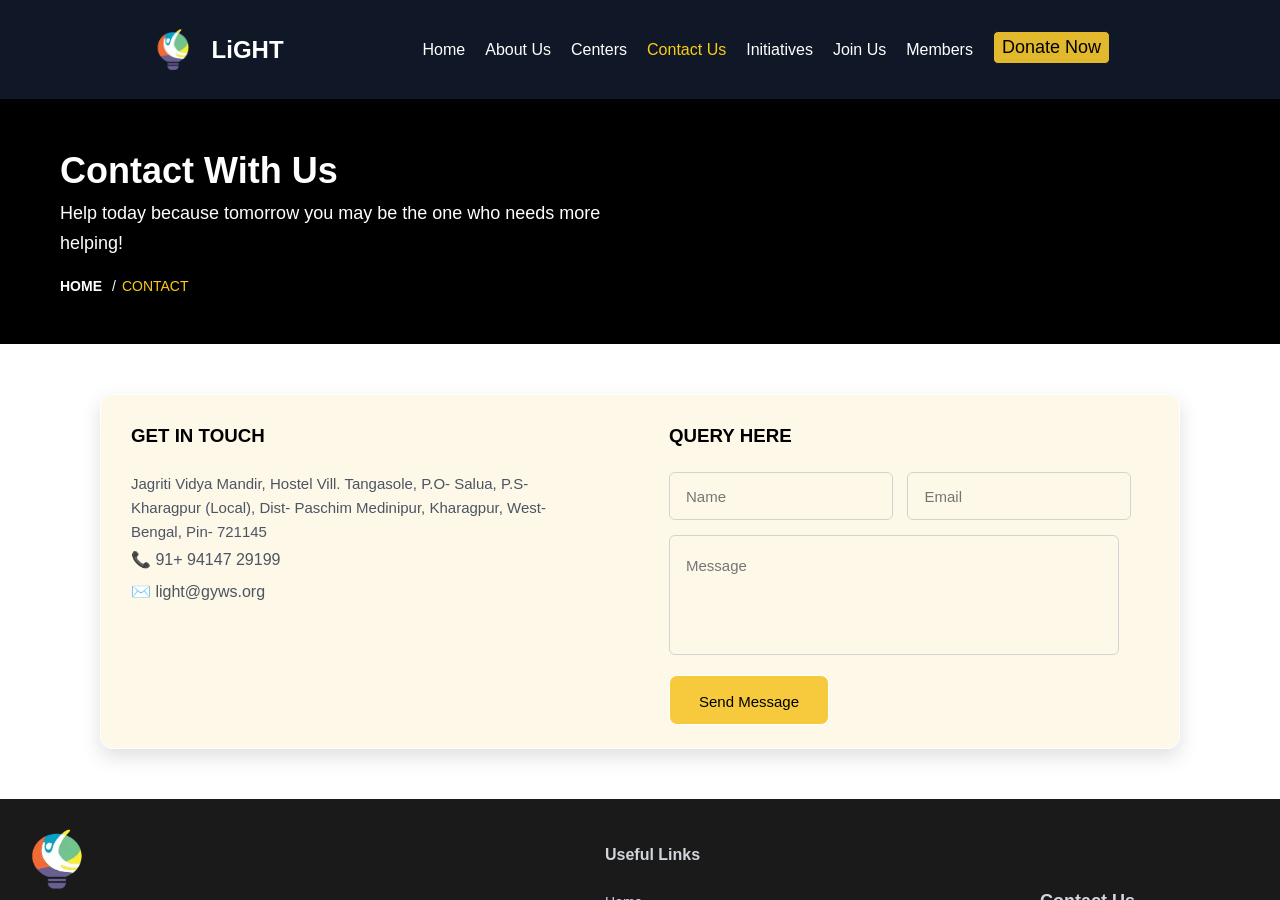
<file: index.html>
<!DOCTYPE html>
<html lang="en">
<head>
    <meta charset="UTF-8">
    <meta name="viewport" content="width=device-width, initial-scale=1.0">
    <title>GYWS</title>
    <link rel="stylesheet" href="Contact Us Page/style.css">
</head>
<body>
    <div class="container">
        <div class="Header">
            <div class="left">
                <img src="Contact Us Page/logo.webp" alt="GYWS logo">
                <h1>LiGHT</h1>
            </div>
            <div class="right">
                <div id="object1">
                    <p>Home</p>
                </div>
                <div id="object2">
                    <p>About Us</p>
                </div>
                <div id="object3">
                    <p>Centers</p>
                </div>
                <div id="object4">
                    <p>Contact Us</p>
                </div>
                <div id="object5">
                    <p>Initiatives</p>
                </div>
                <div id="object6">
                    <p>Join Us</p>
                </div>
                <div id="object7">
                    <a href="Members Page/index.html">Members</a>
                </div>
                <div id="object8">
                    <p>Donate Now</p>
                </div>
            </div>
        </div>
        <div class="Main">
            <div class="Section1">
                <div class="Section1a">
                    <h2>Contact With Us</h2>
                </div>
                <div class="Section1b">
                    <p>Help today because tomorrow you may be the one who needs more
                    helping!</p>
                </div>
                <div class="Section1c">
                    <span id="home">HOME</span>/<span id="contact">CONTACT</span>
                </div>
            </div>
            <div class="Section2">
                <div class="section2left">
                    <div class="section2aleft">
                        <h3>GET IN TOUCH</h3>
                    </div>
                    <div class="section2bleft">
                        <p>Jagriti Vidya Mandir, Hostel Vill. Tangasole, P.O- Salua, P.S-
                        Kharagpur (Local), Dist- Paschim Medinipur, Kharagpur, West-
                        Bengal, Pin- 721145</p>
                    </div>
                    <div class="section2cleft">
                        <p>📞 91+ 94147 29199</p>
                        <p>✉️ light@gyws.org</p>
                    </div>
                </div>
                <div class="section2right">
                    <div class="section2aright">
                        <h3>QUERY HERE</h3>
                    </div>
                    <div class="section2bright">
                        <input type="text" name="name" id="name" placeholder="Name" class="input" autocomplete="name">
                        <input type="text" name="email" id="email" placeholder="Email" class="input" autocomplete="email">
                    </div>
                    <form class="section2cright">
                         <input type="text" name="message" id="message" placeholder="Message" class="input1">
                         <button type="submit">Send Message</button>
                    </form>
                </div>
            </div>
        </div>
     <div class="footer">
        <div class="footerstart">
           <div class="footerleft">
             <img src="Contact Us Page/logo.webp" alt="Logo" height="80px" width="80px">
              <div class="footerleftdetails">
                <p>LiGHT is an initiative of one of India's largest student-run 
                  government registered NGO Gopali Youth Welfare Society, 
                  based in IIT Kharagpur. Gopali Youth Welfare Society aims at
                  the overall socio-economic development of the
                  underprivileged near the IIT Kharagpur campus.</p>  
              </div>
              <div class="icons">
                 <div class="Facebook">
                     <a href="https://www.facebook.com/share/1Bgmum4QXv/" target="_blank" rel="noreferrer" style="color: #ffca28;">
                     <svg stroke="currentColor" fill="currentColor" stroke-width="0" viewBox="0 0 320 512" class="text-base" height="1.2em" width="1em" xmlns="http://www.w3.org/2000/svg">
                     <path d="M279.14 288l14.22-92.66h-88.91v-60.13c0-25.35 12.42-50.06 52.24-50.06h40.42V6.26S260.43 0 225.36 0c-73.22 0-121.08 44.38-121.08 124.72v70.62H22.89V288h81.39v224h100.17V288z"></path></svg></a>
                 </div>
                 <div class="Instagram">
                     <a href="https://www.instagram.com/light_gyws?igsh=MWNsdGV0bzVnZXlkOQ==" target="_blank" rel="noreferrer" class="text-yellow-400 hover:text-white" style="color: #ffca28 !important;">
                     <svg stroke="currentColor" fill="currentColor" stroke-width="0" viewBox="0 0 448 512" class="text-base" height="1.2em" width="1em" xmlns="http://www.w3.org/2000/svg">
                     <path d="M224.1 141c-63.6 0-114.9 51.3-114.9 114.9s51.3 114.9 114.9 114.9S339 319.5 339 255.9 287.7 141 224.1 141zm0 189.6c-41.1 0-74.7-33.5-74.7-74.7s33.5-74.7 74.7-74.7 74.7 33.5 74.7 74.7-33.6 74.7-74.7 74.7zm146.4-194.3c0 14.9-12 26.8-26.8 26.8-14.9 0-26.8-12-26.8-26.8s12-26.8 26.8-26.8 26.8 12 26.8 26.8zm76.1 27.2c-1.7-35.9-9.9-67.7-36.2-93.9-26.2-26.2-58-34.4-93.9-36.2-37-2.1-147.9-2.1-184.9 0-35.8 1.7-67.6 9.9-93.9 36.1s-34.4 58-36.2 93.9c-2.1 37-2.1 147.9 0 184.9 1.7 35.9 9.9 67.7 36.2 93.9s58 34.4 93.9 36.2c37 2.1 147.9 2.1 184.9 0 35.9-1.7 67.7-9.9 93.9-36.2 26.2-26.2 34.4-58 36.2-93.9 2.1-37 2.1-147.8 0-184.8zM398.8 388c-7.8 19.6-22.9 34.7-42.6 42.6-29.5 11.7-99.5 9-132.1 9s-102.7 2.6-132.1-9c-19.6-7.8-34.7-22.9-42.6-42.6-11.7-29.5-9-99.5-9-132.1s-2.6-102.7 9-132.1c7.8-19.6 22.9-34.7 42.6-42.6 29.5-11.7 99.5-9 132.1-9s102.7-2.6 132.1 9c19.6 7.8 34.7 22.9 42.6 42.6 11.7 29.5 9 99.5 9 132.1s2.7 102.7-9 132.1z"></path></svg></a>
                 </div>
                 <div class="Linkedin">                  
                     <a href="https://www.linkedin.com/showcase/light-gyws/" target="_blank" rel="noreferrer" class="text-yellow-400 hover:text-white" style="color: #ffca28 !important;">
                     <svg stroke="currentColor" fill="currentColor" stroke-width="0" viewBox="0 0 448 512" class="text-base" height="1.2em" width="1em" xmlns="http://www.w3.org/2000/svg">
                     <path d="M100.28 448H7.4V148.9h92.88zM53.79 108.1C24.09 108.1 0 83.5 0 53.8a53.79 53.79 0 0 1 107.58 0c0 29.7-24.1 54.3-53.79 54.3zM447.9 448h-92.68V302.4c0-34.7-.7-79.2-48.29-79.2-48.29 0-55.69 37.7-55.69 76.7V448h-92.78V148.9h89.08v40.8h1.3c12.4-23.5 42.69-48.3 87.88-48.3 94 0 111.28 61.9 111.28 142.3V448z"></path></svg></a>
                 </div>
                 <div class="X">                 
                     <a href="https://x.com/gopali_youth" target="_blank" rel="noreferrer" class="text-yellow-400 hover:text-white" style="color: #ffca28 !important;">
                     <svg stroke="currentColor" fill="currentColor" stroke-width="0" viewBox="0 0 512 512" class="text-base" height="1.2em" width="1em" xmlns="http://www.w3.org/2000/svg">
                     <path d="M459.37 151.716c.325 4.548.325 9.097.325 13.645 0 138.72-105.583 298.558-298.558 298.558-59.452 0-114.68-17.219-161.137-47.106 8.447.974 16.568 1.299 25.34 1.299 49.055 0 94.213-16.568 130.274-44.832-46.132-.975-84.792-31.188-98.112-72.772 6.498.974 12.995 1.624 19.818 1.624 9.421 0 18.843-1.3 27.614-3.573-48.081-9.747-84.143-51.98-84.143-102.985v-1.299c13.969 7.797 30.214 12.67 47.431 13.319-28.264-18.843-46.781-51.005-46.781-87.391 0-19.492 5.197-37.36 14.294-52.954 51.655 63.675 129.3 105.258 216.365 109.807-1.624-7.797-2.599-15.918-2.599-24.04 0-57.828 46.782-104.934 104.934-104.934 30.213 0 57.502 12.67 76.67 33.137 23.715-4.548 46.456-13.32 66.599-25.34-7.798 24.366-24.366 44.833-46.132 57.827 21.117-2.273 41.584-8.122 60.426-16.243-14.292 20.791-32.161 39.308-52.628 54.253z"></path></svg></a>
                 </div>
                 <div class="Whatsapp">
                     <a href="https://api.whatsapp.com/send?phone=919414729199&amp;text=Hi" target="_blank" rel="noreferrer" class="text-yellow-400 hover:text-white" style="color: #ffca28 !important;">
                     <svg stroke="currentColor" fill="currentColor" stroke-width="0" viewBox="0 0 448 512" class="text-base" height="1.2em" width="1em" xmlns="http://www.w3.org/2000/svg">
                     <path d="M380.9 97.1C339 55.1 283.2 32 223.9 32c-122.4 0-222 99.6-222 222 0 39.1 10.2 77.3 29.6 111L0 480l117.7-30.9c32.4 17.7 68.9 27 106.1 27h.1c122.3 0 224.1-99.6 224.1-222 0-59.3-25.2-115-67.1-157zm-157 341.6c-33.2 0-65.7-8.9-94-25.7l-6.7-4-69.8 18.3L72 359.2l-4.4-7c-18.5-29.4-28.2-63.3-28.2-98.2 0-101.7 82.8-184.5 184.6-184.5 49.3 0 95.6 19.2 130.4 54.1 34.8 34.9 56.2 81.2 56.1 130.5 0 101.8-84.9 184.6-186.6 184.6zm101.2-138.2c-5.5-2.8-32.8-16.2-37.9-18-5.1-1.9-8.8-2.8-12.5 2.8-3.7 5.6-14.3 18-17.6 21.8-3.2 3.7-6.5 4.2-12 1.4-32.6-16.3-54-29.1-75.5-66-5.7-9.8 5.7-9.1 16.3-30.3 1.8-3.7.9-6.9-.5-9.7-1.4-2.8-12.5-30.1-17.1-41.2-4.5-10.8-9.1-9.3-12.5-9.5-3.2-.2-6.9-.2-10.6-.2-3.7 0-9.7 1.4-14.8 6.9-5.1 5.6-19.4 19-19.4 46.3 0 27.3 19.9 53.7 22.6 57.4 2.8 3.7 39.1 59.7 94.8 83.8 35.2 15.2 49 16.5 66.6 13.9 10.7-1.6 32.8-13.4 37.4-26.4 4.6-13 4.6-24.1 3.2-26.4-1.3-2.5-5-3.9-10.5-6.6z"></path></svg></a>
                 </div>
              </div>
            </div>
           <div class="footermiddle">
            <h3>Useful Links</h3>
                <p>Home</p>
                <p>About Us</p>
                <p>Initiatives</p>
                <p>Media</p>
                <a href="Members Page/index.html">Members</a>
                <p>Gallery</p>
                <p>Contact Us</p>
                <p>Join Us</p>
           </div>
           <div class="footerright">
            <h3>Contact Us</h3>
            <div class="Email">
                <svg stroke="currentColor" fill="currentColor" stroke-width="0" viewBox="0 0 512 512" class="text-yellow-400" height="1em" width="1em" xmlns="http://www.w3.org/2000/svg" style="color: #ffca28 !important;"><path d="M502.3 190.8c3.9-3.1 9.7-.2 9.7 4.7V400c0 26.5-21.5 48-48 48H48c-26.5 0-48-21.5-48-48V195.6c0-5 5.7-7.8 9.7-4.7 22.4 17.4 52.1 39.5 154.1 113.6 21.1 15.4 56.7 47.8 92.2 47.6 35.7.3 72-32.8 92.3-47.6 102-74.1 131.6-96.3 154-113.7zM256 320c23.2.4 56.6-29.2 73.4-41.4 132.7-96.3 142.8-104.7 173.4-128.7 5.8-4.5 9.2-11.5 9.2-18.9v-19c0-26.5-21.5-48-48-48H48C21.5 64 0 85.5 0 112v19c0 7.4 3.4 14.3 9.2 18.9 30.6 23.9 40.7 32.4 173.4 128.7 16.8 12.2 50.2 41.8 73.4 41.4z"></path></svg>
                <p>light@gyws.org</p>
            </div>
            <div class="Phone">
                <svg stroke="currentColor" fill="currentColor" stroke-width="0" viewBox="0 0 512 512" class="text-yellow-400" height="1em" width="1em" xmlns="http://www.w3.org/2000/svg" style="color: #ffca28 !important;"><path d="M493.4 24.6l-104-24c-11.3-2.6-22.9 3.3-27.5 13.9l-48 112c-4.2 9.8-1.4 21.3 6.9 28l60.6 49.6c-36 76.7-98.9 140.5-177.2 177.2l-49.6-60.6c-6.8-8.3-18.2-11.1-28-6.9l-112 48C3.9 366.5-2 378.1.6 389.4l24 104C27.1 504.2 36.7 512 48 512c256.1 0 464-207.5 464-464 0-11.2-7.7-20.9-18.6-23.4z"></path></svg>
                <p>+91 94147 29199</p>
            </div>
            <div class="Address">
                <svg stroke="currentColor" fill="currentColor" stroke-width="0" viewBox="0 0 384 512" class="text-yellow-400 mt-1" height="1em" width="1em" xmlns="http://www.w3.org/2000/svg" style="color: #ffca28 !important;"><path d="M172.268 501.67C26.97 291.031 0 269.413 0 192 0 85.961 85.961 0 192 0s192 85.961 192 192c0 77.413-26.97 99.031-172.268 309.67-9.535 13.774-29.93 13.773-39.464 0zM192 272c44.183 0 80-35.817 80-80s-35.817-80-80-80-80 35.817-80 80 35.817 80 80 80z"></path></svg>
                <div class="adressdetail">
                  <p>Jagriti Vidya Mandir, Hostel Vill. Tangasole, P.O- Salua, P.S-
                  Kharagpur (Local), Dist- Paschim Medinipur, Kharagpur,
                  West-Bengal, Pin- 721145
                </div>
            </div>
        </div>
     </div>
        <div class="footerend">
         <p>© 2026 GYWS. All rights reserved</p>
        </div> 
    </div>
</body>
</html>
</file>
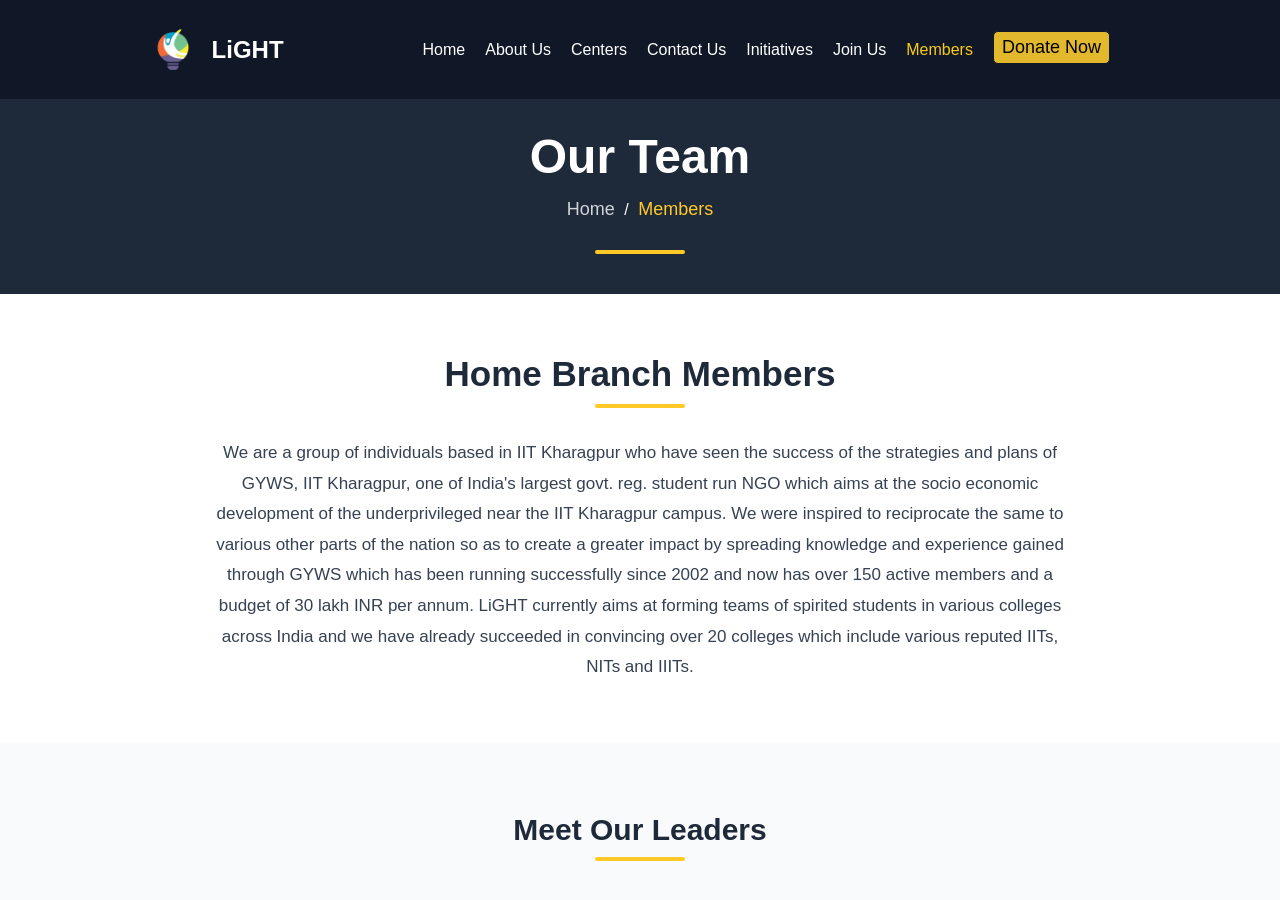
<file: Members Page/index.html>
<!DOCTYPE html>
<html lang="en">
<head>
    <meta charset="UTF-8">
    <meta name="viewport" content="width=device-width, initial-scale=1.0">
    <title>Members Page</title>
    <link rel="stylesheet" href="style.css">
</head>
<body>
    <div class="container">
        <div class="Header">
            <div class="left">
                <img src="logo.webp" alt="GYWS logo">
                <h1>LiGHT</h1>
            </div>
            <div class="right">
                <div id="object1">
                    <p>Home</p>
                </div>
                <div id="object2">
                    <p>About Us</p>
                </div>
                <div id="object3">
                    <p>Centers</p>
                </div>
                <div id="object4">
                    <a href="../index.html">Contact Us</a>
                </div>
                <div id="object5">
                    <p>Initiatives</p>
                </div>
                <div id="object6">
                    <p>Join Us</p>
                </div>
                <div id="object7">
                    <p >Members</p>
                </div>
                <div id="object8">
                    <p>Donate Now</p>
                </div>
            </div>
        </div>
        <div class="main">
            <div class="section1">
                <h1>Our Team</h1>
                <p><span class="Home">Home</span> / <span class="Members">Members</span></p>
                <div class="line0"></div>
            </div>
            <div class="section2">
                <h1>Home Branch Members</h1>
                <div class="line1"></div>
                <div class="detail">
                    <p>We are a group of individuals based in IIT Kharagpur who have seen the success of the strategies and plans of
                       GYWS, IIT Kharagpur, one of India's largest govt. reg. student run NGO which aims at the socio economic
                       development of the underprivileged near the IIT Kharagpur campus. We were inspired to reciprocate the same to
                       various other parts of the nation so as to create a greater impact by spreading knowledge and experience gained
                       through GYWS which has been running successfully since 2002 and now has over 150 active members and a
                       budget of 30 lakh INR per annum. LiGHT currently aims at forming teams of spirited students in various colleges
                       across India and we have already succeeded in convincing over 20 colleges which include various reputed IITs,
                       NITs and IIITs.</p>
                </div>
            </div>
            <div class="section3">
                <h2>Meet Our Leaders</h2>
                <div class="line2"></div>
                <div class="card1">
                    <div class="details">
                        <h3>Megha Singhal</h3>
                        <p class="position">Chief Executive Officer,LiGHT</p>
                        <div class="card-gradient0"></div>
                        <div class="contact">
                            <p class="Facebook"><a href="https://www.facebook.com/megha.singhal.35325/" class="circle-btn" target="_blank" rel="noopener noreferrer" style="color: #ffffff !important;" class="bg-white/20 hover:bg-[rgb(230,197,37)] p-2 rounded-full transition-all duration-300 backdrop-blur-sm"><svg stroke="currentColor" fill="currentColor" stroke-width="0" viewBox="0 0 512 512" class="text-white hover:text-gray-900" height="18" width="18" xmlns="http://www.w3.org/2000/svg"><path d="M504 256C504 119 393 8 256 8S8 119 8 256c0 123.78 90.69 226.38 209.25 245V327.69h-63V256h63v-54.64c0-62.15 37-96.48 93.67-96.48 27.14 0 55.52 4.84 55.52 4.84v61h-31.28c-30.8 0-40.41 19.12-40.41 38.73V256h68.78l-11 71.69h-57.78V501C413.31 482.38 504 379.78 504 256z"></path></svg></a></p>
                            <p class="Linkedin"><a href="https://www.linkedin.com/in/megha-singhal-7a9a3926a/" class="circle-btn" target="_blank" rel="noopener noreferrer" style="color: #ffffff !important;" class="bg-white/20 hover:bg-[rgb(230,197,37)] p-2 rounded-full transition-all duration-300 backdrop-blur-sm"><svg stroke="currentColor" fill="currentColor" stroke-width="0" viewBox="0 0 448 512" class="text-white hover:text-gray-900" height="18" width="18" xmlns="http://www.w3.org/2000/svg"><path d="M416 32H31.9C14.3 32 0 46.5 0 64.3v383.4C0 465.5 14.3 480 31.9 480H416c17.6 0 32-14.5 32-32.3V64.3c0-17.8-14.4-32.3-32-32.3zM135.4 416H69V202.2h66.5V416zm-33.2-243c-21.3 0-38.5-17.3-38.5-38.5S80.9 96 102.2 96c21.2 0 38.5 17.3 38.5 38.5 0 21.3-17.2 38.5-38.5 38.5zm282.1 243h-66.4V312c0-24.8-.5-56.7-34.5-56.7-34.6 0-39.9 27-39.9 54.9V416h-66.4V202.2h63.7v29.2h.9c8.9-16.8 30.6-34.5 62.9-34.5 67.2 0 79.7 44.3 79.7 101.9V416z"></path></svg></a></p>
                        </div>
                    </div>
                </div>
                <div class="box1">
                <div class="card2">
                    <div class="details">
                        <h3>Aaradhya Shukla</h3>
                        <p class="position">LiGHT Head</p>
                        <div class="card-gradient0"></div>
                        <div class="contact">
                            <p class="Facebook"><a href="https://www.facebook.com/aaradhya1729/" class="circle-btn" target="_blank" rel="noopener noreferrer" style="color: #ffffff !important;" class="bg-white/20 hover:bg-[rgb(230,197,37)] p-2 rounded-full transition-all duration-300 backdrop-blur-sm"><svg stroke="currentColor" fill="currentColor" stroke-width="0" viewBox="0 0 512 512" class="text-white hover:text-gray-900" height="18" width="18" xmlns="http://www.w3.org/2000/svg"><path d="M504 256C504 119 393 8 256 8S8 119 8 256c0 123.78 90.69 226.38 209.25 245V327.69h-63V256h63v-54.64c0-62.15 37-96.48 93.67-96.48 27.14 0 55.52 4.84 55.52 4.84v61h-31.28c-30.8 0-40.41 19.12-40.41 38.73V256h68.78l-11 71.69h-57.78V501C413.31 482.38 504 379.78 504 256z"></path></svg></a></p>
                            <p class="Linkedin"><a href="https://www.linkedin.com/in/aaradhya-shukla-205289280" class="circle-btn" target="_blank" rel="noopener noreferrer" style="color: #ffffff !important;" class="bg-white/20 hover:bg-[rgb(230,197,37)] p-2 rounded-full transition-all duration-300 backdrop-blur-sm"><svg stroke="currentColor" fill="currentColor" stroke-width="0" viewBox="0 0 448 512" class="text-white hover:text-gray-900" height="18" width="18" xmlns="http://www.w3.org/2000/svg"><path d="M416 32H31.9C14.3 32 0 46.5 0 64.3v383.4C0 465.5 14.3 480 31.9 480H416c17.6 0 32-14.5 32-32.3V64.3c0-17.8-14.4-32.3-32-32.3zM135.4 416H69V202.2h66.5V416zm-33.2-243c-21.3 0-38.5-17.3-38.5-38.5S80.9 96 102.2 96c21.2 0 38.5 17.3 38.5 38.5 0 21.3-17.2 38.5-38.5 38.5zm282.1 243h-66.4V312c0-24.8-.5-56.7-34.5-56.7-34.6 0-39.9 27-39.9 54.9V416h-66.4V202.2h63.7v29.2h.9c8.9-16.8 30.6-34.5 62.9-34.5 67.2 0 79.7 44.3 79.7 101.9V416z"></path></svg></a></p>
                        </div>
                    </div>
                </div>
                <div class="card3">
                    <div class="details">
                        <h3>Thania Joshi</h3>
                        <p class="position">LiGHT Head</p>
                        <div class="card-gradient0"></div>
                        <div class="contact">
                            <p class="Facebook"><a href="https://www.facebook.com/profile.php?id=100095454403516" class="circle-btn" target="_blank" rel="noopener noreferrer" style="color: #ffffff !important;" class="bg-white/20 hover:bg-[rgb(230,197,37)] p-2 rounded-full transition-all duration-300 backdrop-blur-sm"><svg stroke="currentColor" fill="currentColor" stroke-width="0" viewBox="0 0 512 512" class="text-white hover:text-gray-900" height="18" width="18" xmlns="http://www.w3.org/2000/svg"><path d="M504 256C504 119 393 8 256 8S8 119 8 256c0 123.78 90.69 226.38 209.25 245V327.69h-63V256h63v-54.64c0-62.15 37-96.48 93.67-96.48 27.14 0 55.52 4.84 55.52 4.84v61h-31.28c-30.8 0-40.41 19.12-40.41 38.73V256h68.78l-11 71.69h-57.78V501C413.31 482.38 504 379.78 504 256z"></path></svg></a></p>
                            <p class="Linkedin"><a href="https://www.linkedin.com/in/thania-joshi-varanasi-733161333" class="circle-btn" target="_blank" rel="noopener noreferrer" style="color: #ffffff!important;" class="bg-white/20 hover:bg-[rgb(230,197,37)] p-2 rounded-full transition-all duration-300 backdrop-blur-sm"><svg stroke="currentColor" fill="currentColor" stroke-width="0" viewBox="0 0 448 512" class="text-white hover:text-gray-900" height="18" width="18" xmlns="http://www.w3.org/2000/svg"><path d="M416 32H31.9C14.3 32 0 46.5 0 64.3v383.4C0 465.5 14.3 480 31.9 480H416c17.6 0 32-14.5 32-32.3V64.3c0-17.8-14.4-32.3-32-32.3zM135.4 416H69V202.2h66.5V416zm-33.2-243c-21.3 0-38.5-17.3-38.5-38.5S80.9 96 102.2 96c21.2 0 38.5 17.3 38.5 38.5 0 21.3-17.2 38.5-38.5 38.5zm282.1 243h-66.4V312c0-24.8-.5-56.7-34.5-56.7-34.6 0-39.9 27-39.9 54.9V416h-66.4V202.2h63.7v29.2h.9c8.9-16.8 30.6-34.5 62.9-34.5 67.2 0 79.7 44.3 79.7 101.9V416z"></path></svg></a></p>
                        </div>                        
                    </div>                    
                </div>
                </div>
                <div class="box2">
                <div class="card4">
                    <div class="details">
                        <h3>Vikash Siyak</h3>
                        <p class="position">LiGHT Head</p>
                        <div class="card-gradient0"></div>
                        <div class="contact">
                            <p class="Facebook"><a href="https://www.facebook.com/profile.php?id=61550563805245" class="circle-btn" target="_blank" rel="noopener noreferrer" style="color: #ffffff !important;" class="bg-white/20 hover:bg-[rgb(230,197,37)] p-2 rounded-full transition-all duration-300 backdrop-blur-sm"><svg stroke="currentColor" fill="currentColor" stroke-width="0" viewBox="0 0 512 512" class="text-white hover:text-gray-900" height="18" width="18" xmlns="http://www.w3.org/2000/svg"><path d="M504 256C504 119 393 8 256 8S8 119 8 256c0 123.78 90.69 226.38 209.25 245V327.69h-63V256h63v-54.64c0-62.15 37-96.48 93.67-96.48 27.14 0 55.52 4.84 55.52 4.84v61h-31.28c-30.8 0-40.41 19.12-40.41 38.73V256h68.78l-11 71.69h-57.78V501C413.31 482.38 504 379.78 504 256z"></path></svg></a></p>
                            <p class="Linkedin"><a href="https://www.linkedin.com/in/vikash-siyak-221697293" class="circle-btn" target="_blank" rel="noopener noreferrer" style="color: #ffffff !important;" class="bg-white/20 hover:bg-[rgb(230,197,37)] p-2 rounded-full transition-all duration-300 backdrop-blur-sm"><svg stroke="currentColor" fill="currentColor" stroke-width="0" viewBox="0 0 448 512" class="text-white hover:text-gray-900" height="18" width="18" xmlns="http://www.w3.org/2000/svg"><path d="M416 32H31.9C14.3 32 0 46.5 0 64.3v383.4C0 465.5 14.3 480 31.9 480H416c17.6 0 32-14.5 32-32.3V64.3c0-17.8-14.4-32.3-32-32.3zM135.4 416H69V202.2h66.5V416zm-33.2-243c-21.3 0-38.5-17.3-38.5-38.5S80.9 96 102.2 96c21.2 0 38.5 17.3 38.5 38.5 0 21.3-17.2 38.5-38.5 38.5zm282.1 243h-66.4V312c0-24.8-.5-56.7-34.5-56.7-34.6 0-39.9 27-39.9 54.9V416h-66.4V202.2h63.7v29.2h.9c8.9-16.8 30.6-34.5 62.9-34.5 67.2 0 79.7 44.3 79.7 101.9V416z"></path></svg></a></p>
                        </div>                        
                    </div>                    
                </div>
                <div class="card5">
                    <div class="details">
                        <h3>Zalavadiya Dishil</h3>
                        <p class="position">LiGHT Head</p>
                        <div class="card-gradient0"></div>
                        <div class="contact">
                            <p class="Facebook"><a href="https://www.facebook.com/dishil.zalavadia.7" class="circle-btn" target="_blank" rel="noopener noreferrer" style="color: #ffffff !important;" class="bg-white/20 hover:bg-[rgb(230,197,37)] p-2 rounded-full transition-all duration-300 backdrop-blur-sm"><svg stroke="currentColor" fill="currentColor" stroke-width="0" viewBox="0 0 512 512" class="text-white hover:text-gray-900" height="18" width="18" xmlns="http://www.w3.org/2000/svg"><path d="M504 256C504 119 393 8 256 8S8 119 8 256c0 123.78 90.69 226.38 209.25 245V327.69h-63V256h63v-54.64c0-62.15 37-96.48 93.67-96.48 27.14 0 55.52 4.84 55.52 4.84v61h-31.28c-30.8 0-40.41 19.12-40.41 38.73V256h68.78l-11 71.69h-57.78V501C413.31 482.38 504 379.78 504 256z"></path></svg></a></p>
                            <p class="Linkedin"><a href="https://www.linkedin.com/in/dishil-zalavadiya-943020280" class="circle-btn" target="_blank" rel="noopener noreferrer" style="color: #ffffff !important;" class="bg-white/20 hover:bg-[rgb(230,197,37)] p-2 rounded-full transition-all duration-300 backdrop-blur-sm"><svg stroke="currentColor" fill="currentColor" stroke-width="0" viewBox="0 0 448 512" class="text-white hover:text-gray-900" height="18" width="18" xmlns="http://www.w3.org/2000/svg"><path d="M416 32H31.9C14.3 32 0 46.5 0 64.3v383.4C0 465.5 14.3 480 31.9 480H416c17.6 0 32-14.5 32-32.3V64.3c0-17.8-14.4-32.3-32-32.3zM135.4 416H69V202.2h66.5V416zm-33.2-243c-21.3 0-38.5-17.3-38.5-38.5S80.9 96 102.2 96c21.2 0 38.5 17.3 38.5 38.5 0 21.3-17.2 38.5-38.5 38.5zm282.1 243h-66.4V312c0-24.8-.5-56.7-34.5-56.7-34.6 0-39.9 27-39.9 54.9V416h-66.4V202.2h63.7v29.2h.9c8.9-16.8 30.6-34.5 62.9-34.5 67.2 0 79.7 44.3 79.7 101.9V416z"></path></svg></a></p>
                        </div>                        
                    </div>                    
                </div>
                </div>
            </div>
            <div class="section4">
                <h2>Our Senior Executive Members</h2>
                <div class="line3"></div>
                <div class="packet1">
                    <div class="n1">
                        <div class="card-gradient1"></div>
                        <h3 class="card">Anmol Kumar Sah</h3>
                    </div>
                    <div class="n2">
                        <div class="card-gradient1"></div>
                        <h3 class="card">Anshul Goyal</h3>
                    </div>
                    <div class="n3">
                        <div class="card-gradient1"></div>
                        <h3 class="card">Arush Arya</h3>
                    </div>
                    <div class="n4">
                        <div class="card-gradient1"></div>
                        <h3 class="card">Gaurav Giri</h3>
                    </div>
                </div>
                <div class="packet2">
                    
                    <div class="n1">
                        <div class="card-gradient1"></div>
                        <h3 class="card">Gopanshu Garg</h3>
                    </div>
                    <div class="n2">
                        <div class="card-gradient1"></div>
                        <h3 class="card">Jaya Singh</h3>
                    </div>
                    <div class="n3">
                        <div class="card-gradient1"></div>
                        <h3 class="card">Krish Khanna</h3>
                    </div>
                    <div class="n4">
                        <div class="card-gradient1"></div>
                        <h3 class="card">Kunal Asole</h3>
                    </div>
                </div>
                <div class="packet3">
                    <div class="n1">
                        <div class="card-gradient1"></div>
                        <h3 class="card">Mohit Vyas</h3>
                    </div>
                    <div class="n2">
                        <div class="card-gradient1"></div>
                        <h3 class="card">Parin Ranjan</h3>
                    </div>
                    <div class="n3">
                        <div class="card-gradient1"></div>
                        <h3 class="card">Premnadh Reddy</h3>
                    </div>
                    <div class="n4">
                        <div class="card-gradient1"></div>
                        <h3 class="card">Puneet Kumar</h3>
                    </div>
                </div>
                <div packet4>
                    <div class="n5">
                        <div class="card-gradient2"></div>
                        <h3>Sai Krushik Reddy</h3>
                        <h3>Sammidi</h3>
                    </div>
                </div>
            </div>
        </div>
             <div class="footer">
        <div class="footerstart">
           <div class="footerleft">
             <img src="logo.webp" alt="Logo" height="80px" width="80px">
              <div class="footerleftdetails">
                <p>LiGHT is an initiative of one of India's largest student-run
                   government registered NGO Gopali Youth Welfare Society,
                   based in IIT Kharagpur. Gopali Youth Welfare Society aims at
                   the overall socio-economic development of the
                   underprivileged near the IIT Kharagpur campus.</p>  
              </div>
              <div class="icons">
                 <div class="Facebook">
                     <a href="https://www.facebook.com/share/1Bgmum4QXv/" target="_blank" rel="noreferrer" style="color: #ffca28;">
                     <svg stroke="currentColor" fill="currentColor" stroke-width="0" viewBox="0 0 320 512" class="text-base" height="1.2em" width="1em" xmlns="http://www.w3.org/2000/svg">
                     <path d="M279.14 288l14.22-92.66h-88.91v-60.13c0-25.35 12.42-50.06 52.24-50.06h40.42V6.26S260.43 0 225.36 0c-73.22 0-121.08 44.38-121.08 124.72v70.62H22.89V288h81.39v224h100.17V288z"></path></svg></a>
                 </div>
                 <div class="Instagram">
                     <a href="https://www.instagram.com/light_gyws?igsh=MWNsdGV0bzVnZXlkOQ==" target="_blank" rel="noreferrer" class="text-yellow-400 hover:text-white" style="color: #ffca28 !important;">
                     <svg stroke="currentColor" fill="currentColor" stroke-width="0" viewBox="0 0 448 512" class="text-base" height="1.2em" width="1em" xmlns="http://www.w3.org/2000/svg">
                     <path d="M224.1 141c-63.6 0-114.9 51.3-114.9 114.9s51.3 114.9 114.9 114.9S339 319.5 339 255.9 287.7 141 224.1 141zm0 189.6c-41.1 0-74.7-33.5-74.7-74.7s33.5-74.7 74.7-74.7 74.7 33.5 74.7 74.7-33.6 74.7-74.7 74.7zm146.4-194.3c0 14.9-12 26.8-26.8 26.8-14.9 0-26.8-12-26.8-26.8s12-26.8 26.8-26.8 26.8 12 26.8 26.8zm76.1 27.2c-1.7-35.9-9.9-67.7-36.2-93.9-26.2-26.2-58-34.4-93.9-36.2-37-2.1-147.9-2.1-184.9 0-35.8 1.7-67.6 9.9-93.9 36.1s-34.4 58-36.2 93.9c-2.1 37-2.1 147.9 0 184.9 1.7 35.9 9.9 67.7 36.2 93.9s58 34.4 93.9 36.2c37 2.1 147.9 2.1 184.9 0 35.9-1.7 67.7-9.9 93.9-36.2 26.2-26.2 34.4-58 36.2-93.9 2.1-37 2.1-147.8 0-184.8zM398.8 388c-7.8 19.6-22.9 34.7-42.6 42.6-29.5 11.7-99.5 9-132.1 9s-102.7 2.6-132.1-9c-19.6-7.8-34.7-22.9-42.6-42.6-11.7-29.5-9-99.5-9-132.1s-2.6-102.7 9-132.1c7.8-19.6 22.9-34.7 42.6-42.6 29.5-11.7 99.5-9 132.1-9s102.7-2.6 132.1 9c19.6 7.8 34.7 22.9 42.6 42.6 11.7 29.5 9 99.5 9 132.1s2.7 102.7-9 132.1z"></path></svg></a>
                 </div>
                 <div class="Linkedin">                  
                     <a href="https://www.linkedin.com/showcase/light-gyws/" target="_blank" rel="noreferrer" class="text-yellow-400 hover:text-white" style="color: #ffca28 !important;">
                     <svg stroke="currentColor" fill="currentColor" stroke-width="0" viewBox="0 0 448 512" class="text-base" height="1.2em" width="1em" xmlns="http://www.w3.org/2000/svg">
                     <path d="M100.28 448H7.4V148.9h92.88zM53.79 108.1C24.09 108.1 0 83.5 0 53.8a53.79 53.79 0 0 1 107.58 0c0 29.7-24.1 54.3-53.79 54.3zM447.9 448h-92.68V302.4c0-34.7-.7-79.2-48.29-79.2-48.29 0-55.69 37.7-55.69 76.7V448h-92.78V148.9h89.08v40.8h1.3c12.4-23.5 42.69-48.3 87.88-48.3 94 0 111.28 61.9 111.28 142.3V448z"></path></svg></a>
                 </div>
                 <div class="X">                 
                     <a href="https://x.com/gopali_youth" target="_blank" rel="noreferrer" class="text-yellow-400 hover:text-white" style="color: #ffca28 !important;">
                     <svg stroke="currentColor" fill="currentColor" stroke-width="0" viewBox="0 0 512 512" class="text-base" height="1.2em" width="1em" xmlns="http://www.w3.org/2000/svg">
                     <path d="M459.37 151.716c.325 4.548.325 9.097.325 13.645 0 138.72-105.583 298.558-298.558 298.558-59.452 0-114.68-17.219-161.137-47.106 8.447.974 16.568 1.299 25.34 1.299 49.055 0 94.213-16.568 130.274-44.832-46.132-.975-84.792-31.188-98.112-72.772 6.498.974 12.995 1.624 19.818 1.624 9.421 0 18.843-1.3 27.614-3.573-48.081-9.747-84.143-51.98-84.143-102.985v-1.299c13.969 7.797 30.214 12.67 47.431 13.319-28.264-18.843-46.781-51.005-46.781-87.391 0-19.492 5.197-37.36 14.294-52.954 51.655 63.675 129.3 105.258 216.365 109.807-1.624-7.797-2.599-15.918-2.599-24.04 0-57.828 46.782-104.934 104.934-104.934 30.213 0 57.502 12.67 76.67 33.137 23.715-4.548 46.456-13.32 66.599-25.34-7.798 24.366-24.366 44.833-46.132 57.827 21.117-2.273 41.584-8.122 60.426-16.243-14.292 20.791-32.161 39.308-52.628 54.253z"></path></svg></a>
                 </div>
                 <div class="Whatsapp">
                     <a href="https://api.whatsapp.com/send?phone=919414729199&amp;text=Hi" target="_blank" rel="noreferrer" class="text-yellow-400 hover:text-white" style="color: #ffca28 !important;">
                     <svg stroke="currentColor" fill="currentColor" stroke-width="0" viewBox="0 0 448 512" class="text-base" height="1.2em" width="1em" xmlns="http://www.w3.org/2000/svg">
                     <path d="M380.9 97.1C339 55.1 283.2 32 223.9 32c-122.4 0-222 99.6-222 222 0 39.1 10.2 77.3 29.6 111L0 480l117.7-30.9c32.4 17.7 68.9 27 106.1 27h.1c122.3 0 224.1-99.6 224.1-222 0-59.3-25.2-115-67.1-157zm-157 341.6c-33.2 0-65.7-8.9-94-25.7l-6.7-4-69.8 18.3L72 359.2l-4.4-7c-18.5-29.4-28.2-63.3-28.2-98.2 0-101.7 82.8-184.5 184.6-184.5 49.3 0 95.6 19.2 130.4 54.1 34.8 34.9 56.2 81.2 56.1 130.5 0 101.8-84.9 184.6-186.6 184.6zm101.2-138.2c-5.5-2.8-32.8-16.2-37.9-18-5.1-1.9-8.8-2.8-12.5 2.8-3.7 5.6-14.3 18-17.6 21.8-3.2 3.7-6.5 4.2-12 1.4-32.6-16.3-54-29.1-75.5-66-5.7-9.8 5.7-9.1 16.3-30.3 1.8-3.7.9-6.9-.5-9.7-1.4-2.8-12.5-30.1-17.1-41.2-4.5-10.8-9.1-9.3-12.5-9.5-3.2-.2-6.9-.2-10.6-.2-3.7 0-9.7 1.4-14.8 6.9-5.1 5.6-19.4 19-19.4 46.3 0 27.3 19.9 53.7 22.6 57.4 2.8 3.7 39.1 59.7 94.8 83.8 35.2 15.2 49 16.5 66.6 13.9 10.7-1.6 32.8-13.4 37.4-26.4 4.6-13 4.6-24.1 3.2-26.4-1.3-2.5-5-3.9-10.5-6.6z"></path></svg></a>
                 </div>
              </div>
            </div>
           <div class="footermiddle">
            <h3>Useful Links</h3>
                <p>Home</p>
                <p>About Us</p>
                <p>Initiatives</p>
                <p>Media</p>
                <p>Members</p>
                <p>Gallery</p>
                <a href="../index.html">Contact Us</a>
                <p>Join Us</p>
           </div>
           <div class="footerright">
            <h3>Contact Us</h3>
            <div class="Email">
                <svg stroke="currentColor" fill="currentColor" stroke-width="0" viewBox="0 0 512 512" class="text-yellow-400" height="1em" width="1em" xmlns="http://www.w3.org/2000/svg" style="color: #ffca28 !important;"><path d="M502.3 190.8c3.9-3.1 9.7-.2 9.7 4.7V400c0 26.5-21.5 48-48 48H48c-26.5 0-48-21.5-48-48V195.6c0-5 5.7-7.8 9.7-4.7 22.4 17.4 52.1 39.5 154.1 113.6 21.1 15.4 56.7 47.8 92.2 47.6 35.7.3 72-32.8 92.3-47.6 102-74.1 131.6-96.3 154-113.7zM256 320c23.2.4 56.6-29.2 73.4-41.4 132.7-96.3 142.8-104.7 173.4-128.7 5.8-4.5 9.2-11.5 9.2-18.9v-19c0-26.5-21.5-48-48-48H48C21.5 64 0 85.5 0 112v19c0 7.4 3.4 14.3 9.2 18.9 30.6 23.9 40.7 32.4 173.4 128.7 16.8 12.2 50.2 41.8 73.4 41.4z"></path></svg>
                <p>light@gyws.org</p>
            </div>
            <div class="Phone">
                <svg stroke="currentColor" fill="currentColor" stroke-width="0" viewBox="0 0 512 512" class="text-yellow-400" height="1em" width="1em" xmlns="http://www.w3.org/2000/svg" style="color: #ffca28 !important;"><path d="M493.4 24.6l-104-24c-11.3-2.6-22.9 3.3-27.5 13.9l-48 112c-4.2 9.8-1.4 21.3 6.9 28l60.6 49.6c-36 76.7-98.9 140.5-177.2 177.2l-49.6-60.6c-6.8-8.3-18.2-11.1-28-6.9l-112 48C3.9 366.5-2 378.1.6 389.4l24 104C27.1 504.2 36.7 512 48 512c256.1 0 464-207.5 464-464 0-11.2-7.7-20.9-18.6-23.4z"></path></svg>
                <p>+91 94147 29199</p>
            </div>
            <div class="Address">
                <svg stroke="currentColor" fill="currentColor" stroke-width="0" viewBox="0 0 384 512" class="text-yellow-400 mt-1" height="1em" width="1em" xmlns="http://www.w3.org/2000/svg" style="color: #ffca28 !important;"><path d="M172.268 501.67C26.97 291.031 0 269.413 0 192 0 85.961 85.961 0 192 0s192 85.961 192 192c0 77.413-26.97 99.031-172.268 309.67-9.535 13.774-29.93 13.773-39.464 0zM192 272c44.183 0 80-35.817 80-80s-35.817-80-80-80-80 35.817-80 80 35.817 80 80 80z"></path></svg>
                <div class="adressdetail">
                  <p>Jagriti Vidya Mandir, Hostel Vill. Tangasole, P.O- Salua, P.S-
                  Kharagpur (Local), Dist- Paschim Medinipur, Kharagpur,
                  West-Bengal, Pin- 721145</p>
                </div>
            </div>
        </div>
     </div>
        <div class="footerend">
         <p>© 2026 GYWS. All rights reserved</p>
        </div>
    </div>
</body>
</html>
</file>
<file: Contact Us Page/style.css>
*{
    margin: 0;
    padding: 0;
    box-sizing: border-box;
}
.container{
    height: 100vh;
    width: 100vw;
    overflow-x: hidden;
}
.Header{
    width: 100%;
    height: 11%;
    background-color: #101726;
    display: flex;
    justify-content: space-between;
    align-items: center;
    position: sticky;
    z-index: 1;
    top: 0;
}
.left{
    display: flex;
    justify-content: center;
    align-items: center;
    color: white;
    font-size: 12px;
    font-weight:bold;
    font-family: sans-serif;
    gap: 12px;
    margin-left: 150px;
}
.right,.right > a{
    display: flex;
    justify-content: space-between;
    align-items: center;
    color: white;
    font-family: sans-serif;
    font-size: 16px;
    margin-right: 170px;
    gap: 20px;
}
#object1:hover,#object2:hover,#object3:hover,#object5:hover,#object6:hover,#object7 > a:hover{
    color: #CBD5E1 ;
    cursor: pointer;
}
#object7 > a{
    text-decoration: none;
    color: white;
}
#object4 >:hover{
    cursor: pointer;
}
.left > img{
    height: 55px;
}
.left > h1:hover{
    color: #facc15;
    cursor: pointer;
}
#object4{
    color: #facc15;
}
#object8{
    border: 1px solid #101726;
    border-radius: 5px;
    background-color: #f6c72dea;
    color: black;
    padding: 5px 8px 5px 8px;
    font-size: 18px;
    margin-bottom: 5px;
}
#object8:hover{
    background-color: #D1A527;
    scale: 1.1;
    transition: .25s ease-in-out;
}
.Section1{
    height: 35%;
    width: 100%;
    background-color: black;
    color: white;
    display: flex;
    flex-direction: column;
    justify-content: center;
    align-items: flex-start;
    font-family: sans-serif;
    padding-left: 60px;
    /* margin-top: 80px; */
}
.Section1a{
    margin-bottom: 6px;
    font-size: 24px;
    margin-top: 50px;
}
.Section1b{
    font-size: 18px;
    line-height: 30px;
    max-width: 600px;
}
.Section1c{
    margin-top: 20px;
    font-size: 14px;
    margin-bottom: 50px;
}
#home{
    font-weight: bold;
    margin-right: 10px;
}
#home:hover{
    text-decoration: underline;
    cursor: default;
}
#contact{
    margin-left: 6px;
    font-weight: 100;
    color: #facc15;
}
.Section2{
    border: 1px solid white;
    border-radius: 12px;
    box-shadow: 0px 8px 20px rgba(0, 0, 0, 0.125);
    margin: auto;
    margin: 30px 250px;
    display: flex;
    justify-content: space-between;
    align-content: center;
    background-color: #FDF8E7;
}
.section2left{
    padding-left: 30px;
    padding-top: 30px;
    padding-bottom: 140px;
    font-family: sans-serif;
}
.section2aleft{
    font-size: 16px;
    font-weight: bold;
    margin-bottom: 25px;
}
.section2bleft{
    color: #4B5563;
    line-height: 1.6;
    font-size: 15px;
    max-width: 450px;
}
.section2cleft{
    color: #4B5563;
    line-height: 2;
}
.section2right{
    padding-right: 30px;
    padding-top: 30px;
    font-family: sans-serif;
}
.section2aright{
    font-size: 16px;
    font-weight: bold;
    margin-bottom: 25px;
}
.section2bright > input{
    height: 48px;
    background-color:#FDF8E7;
    border: 1px solid lightgray;
    border-radius: 6px;
    padding: 0px 16px;
    font-size: 15px;
    margin-right: 10px;
}
.section2cright > input{
    height: 120px;
    width: 98%;
    background-color:#FDF8E7;
    font-size: 15px;
    padding:0px 16px 60px 16px;
    border: 1px solid lightgray;
    border-radius: 6px;
    margin-top: 15px;
}
.section2cright > button{
    margin-top: 20px;
    height: 50px;
    width: 160px;
    padding: 15px 20px 12px 20px;
    border: 1px solid white;
    border-radius: 8px;
    background-color: #f6c72dea;
    font-size: 15px;
}
.section2cright > button:hover{
    background-color: #D1A527;
}
.section2cright > input:focus,.section2bright > input:focus{
    border-color: #FACC15;
    outline: 2px solid #FACC15;
}
.footer{
    height: 52%;
    width: 110%;
    background-color: #1a1a1a;
}
.footerstart{
    width: 100%;
    padding-right: 100px;
    height: 390px;
    background-color: #1a1a1a;
    display: flex;
    justify-content: space-between;
    align-content: center;
    margin-right: 200px;
}
.footerleft{
    color: oklch(87.2% .01 258.338);
    margin-bottom: 50px;
    margin-top: 50px;
    margin-left: 150px;
}
.footermiddle{
    display: flex;
    flex-direction: column;
    justify-content: center;
    color: oklch(87.2% .01 258.338);
    gap: 10px;
    font-family: sans-serif;
    margin-right: 200px;
    font-size: 14px;
}
.footerright{
    display: flex;
    flex-direction: column;
    justify-content: center;
    color: oklch(87.2% .01 258.338);
    gap: 10px;
    margin-bottom: 90px;
    margin-right: 100px;
}
.footerleft > img{
    margin-bottom: 10px;
}
.footerleftdetails{
    text-align: left;
    margin-left: 10px;
    line-height: 1.6;
    font-family: sans-serif;
    font-weight: 400;
    font-size: 14px;
    max-width: 380px;
}
.icons{
    margin-top: 10px;
    margin-left: 4px;
    display: flex;
    justify-content: flex-start;
    gap: 15px;
    color: oklch(85.2% .199 91.936);
}
.footermiddle > h3{
    font-size: 18px;
    font-weight: 600;
    margin-bottom: 20px;
    font-family: sans-serif;
}
.footermiddle > p:hover{
    color: oklch(85.2% .199 91.936);
    cursor: pointer;
}
.footermiddle > a{
    text-decoration: none;
    color: oklch(87.2% .01 258.338);
}
.footermiddle > a:hover{
    color: oklch(85.2% .199 91.936);
}
.Email,.Phone{
    display: flex;
    gap: 10px;
    font-size: 16px;
}
.Address{
    display: flex;
    gap: 10px;
}
.footerright{
    max-width: 420px;
}
.footerright > h3{
    font-size: 18px;
    font-weight: 600;
    margin-bottom: 15px;
    font-family: sans-serif;
}
.footerend{
    font-size: 14px;
    height: 50px;
    font-family: sans-serif;
    color: oklch(70.7% .022 261.325);
    text-align: center;
    padding-top: 20px;
    background-color: #1a1a1a;
    border-top: 1px solid oklch(70.7% .022 261.325);
}
/* Responsive between Laptop-L & Laptop (Only For Header) */
@media screen and (min-width: 1024px) and (max-width: 1149px){
.right, .right > a {
    margin-right: 30px;
}
.left {
    margin-left: 30px;
}
}
/* Responsive between Laptop-L & Laptop (Only For Section2 & Footer) */
@media screen and (min-width: 1025px) and (max-width: 1440px)
{
.Section2{
    margin: 50px 100px 10px 100px;
}
.section2bright{
    width: 100%;
    min-width: 480px;
}
.input1{
    width: 100%;
    max-width: 450px;
}
.Main{
    height: 700px;
}
.footer{
    height: 37%;
    max-width: 100%;
}
.footerstart{
   gap: 20px;
   padding-right: 0px;
}
.footerright {
    gap: 10px;
    margin-bottom: 15px;
    margin-right: 10px;
    max-width: 230px;
}
.footermiddle{
    margin-right: 60px;
    margin-left: 20px;
    font-size: 14px;
    margin-bottom: 50px;
    width: 200px;
    min-width: 120px;
}
.footerleft{
    margin-bottom: 0px;
    margin-top: 20px;
    margin-left: 20px;
}
.footerleftdetails{
    min-width: 210px;
}
.footermiddle > h3 {
    font-size: 16px;
    font-weight: 600;
}
.footermiddle > a {
   width: 66px;
   white-space: nowrap;
}
.footerend {
    padding-top: 15px;
}
}
/* Responsive for Laptop */
@media screen and (min-width: 769px) and (max-width: 1024px){
.right, .right > a {
    margin-right: 30px;
}
.left {
    margin-left: 30px;
}
.Section2 {
    margin: 40px 0px 40px 0px;
}
.footer {
    width: 110%;
    padding-right: 0px;
}
.footerleft {
    color: oklch(87.2% .01 258.338);
    margin-bottom: 50px;
    margin-top: 50px;
    margin-left: 10px;
    max-width: 300px;
}
.footerright {
   max-width: 320px;
    margin-right: 10px;
}
.footerend{
    text-align: center;
}
.footermiddle {
    margin-right: 140px;
}
}
/* Responsive between Laptop & Tablet (Only For Header) */
@media screen and (min-width: 768px) and (max-width: 880px){
 .left {
    gap: 0px;
    margin-left: 0px;
    margin-bottom: 0px;
}
.right, .right > a {
    justify-content: space-evenly;
    flex-wrap: wrap;
    margin-right: 10px;
    gap: 10px;
}
.Header {
    height: 15%;
    gap: 10px;
}
}
/* Responsive between Laptop & Tablet (Only For Section2 & Footer) */
@media screen and (min-width: 768px) and (max-width: 1023px)
{
  .Section2{
    margin: 30px 0px;
    flex-direction: column;
}
.section2left {
    padding-bottom: 0px;
    padding-left: 15px;
}
.section2right{
    padding-right: 0;
}
.section2aright{
   margin-left: 10px;
}
.section2bleft {
    max-width: 650px;
}
.section2bright{
    display: flex;
    justify-content: center;
    gap: 10px;
    margin-left: 10px;
    margin-right: 10px;
}
.input{
    width: 100%;
    max-width: 455px;
    margin-right: 0 !important;
}
.input1{
    width: 100%;
    max-width: 920px;
    margin-right: 0 !important;
}
.section2cright{
    display: flex;
    flex-direction: column;
    align-items: center;
}  
.section2cright > button{
    margin-bottom: 30px;
}
.footer{
    height:37%;
    max-width: 100%;
}
.footerstart{
   gap: 20px;
   padding-right: 0px;
}
.footerright {
    gap: 10px;
    margin-bottom: 15px;
    margin-right: 10px;
    max-width: 230px;
}
.footermiddle{
    margin-right: 60px;
    margin-left: 20px;
    font-size: 14px;
    margin-bottom: 50px;
    width: 200px;
    min-width: 120px;
}
.footerleft{
    margin-bottom: 0px;
    margin-top: 20px;
    margin-left: 20px;
}
.footerleftdetails{
    min-width: 210px;
}
.footermiddle > h3 {
    font-size: 16px;
    font-weight: 600;
}
.footermiddle > a {
   width: 66px;
   white-space: nowrap;
}
.footerend {
    padding-top: 15px;
}
}
/* Responsive for Tablet */
@media screen and (min-width: 540px) and (max-width: 768px){
.left {
    gap: 0px;
    margin-left: 0px;
    margin-bottom: 0px;
}
.right, .right > a {
    justify-content: space-evenly;
    flex-wrap: wrap;
    margin-right: 10px;
    gap: 10px;
}
.Header {
    height: 20%;
    gap: 10px;
}
.Section2{
    margin: 30px 0px;
    flex-direction: column;
}
.section2left {
    padding-bottom: 0px;
    padding-left: 15px;
}
.section2right{
    padding-right: 0;
}
.section2aright{
   margin-left: 10px;
}
.section2bleft {
    max-width: 650px;
}
.section2bright{
    display: flex;
    justify-content: center;
    gap: 10px;
    margin-left: 10px;
    margin-right: 10px;
}
.input{
    width: 100%;
    max-width: 355px;
    margin-right: 0 !important;
}
.input1{
    width: 100%;
    max-width: 720px;
    margin-right: 0 !important;
}
.section2cright{
    display: flex;
    flex-direction: column;
    align-items: center;
}
.section2cright > button{
    margin-bottom: 30px;
}
.footer{
    height: 37%;
    max-width: 100%;
}
.footerstart{
   gap: 20px;
   padding-right: 0px;
}
.footerright {
    gap: 10px;
    margin-bottom: 15px;
    margin-right: 10px;
    max-width: 230px;
}
.footermiddle{
    margin-right: 60px;
    margin-left: 20px;
    font-size: 14px;
    margin-bottom: 50px;
    width: 200px;
    min-width: 120px;
}
.footerleft{
    margin-bottom: 0px;
    margin-top: 20px;
    margin-left: 20px;
}
.footerleftdetails{
    min-width: 210px;
}
.footermiddle > h3 {
    font-size: 16px;
    font-weight: 600;
}
.footermiddle > a {
   width: 66px;
   white-space: nowrap;
}
.footerend {
    padding-top: 15px;
}
}
/* Responsive between Tablet & Mobile-L */
@media screen and (min-width: 426px) and (max-width: 540px){
.left {
    gap: 0px;
    margin-left: 0px;
    margin-bottom: 20px;
}
.right, .right > a {
    justify-content: space-evenly;
    flex-wrap: wrap;
    margin-right: 10px;
    gap: 10px;
}
.Header {
    height: 20%;
    gap: 10px;
}
.Section1 {
    padding-left: 20px;
}
.Section2 {
    margin: 30px 0px;
    flex-direction: column;
}
.section2left {
    padding-bottom: 0px;
    padding-left: 15px;
}
.section2right{
    display: flex;
    flex-direction: column;
    align-items: center;
    padding-right: 0px;
}
.section2bright{
    display: flex;
    flex-direction: column;
    align-items: center;
    gap: 10px;
}
.input,.input1{
    min-width: 420px;
    margin-right: 0 !important;
}
.section2cright{
    display: flex;
    flex-direction: column;
    align-items: center;
}
.section2cright > button {
    margin-bottom: 30px;
}
.footerstart{
    height: 890px;
    flex-wrap: wrap;
}
.footerleft {
    margin-left: 10px;
    margin-top: 0px;
}
.footermiddle {
    margin-left: 20px;
}
.footerright {
    margin-top: 40px;
    margin-bottom: 0px;
    margin-left: 20px;
}
.footer{
    height: 950px;
}
}
/* Responsive for Mobile-L */
@media screen and (min-width: 376px) and (max-width: 426px){
.left {
    gap: 0px;
    margin-left: 0px;
    margin-bottom: 20px;
}
.right, .right > a {
    justify-content: space-evenly;
    flex-wrap: wrap;
    margin-right: 10px;
    gap: 10px;
}
.Header {
    height: 20%;
    gap: 10px;
}
.Section2 {
    margin: 30px 0px;
    flex-direction: column;
}
.section2left {
    padding-bottom: 0px;
    padding-left: 15px;
}
.section2right{
    display: flex;
    flex-direction: column;
    align-items: center;
    padding-right: 0px;
}
.section2bright{
    display: flex;
    flex-direction: column;
    align-items: center;
    gap: 10px;
}
.input,.input1{
    min-width: 350px;
    margin-right: 0 !important;
}
.section2cright{
    display: flex;
    flex-direction: column;
    align-items: center;
}
.section2cright > button {
    margin-bottom: 30px;
}
.footerstart{
    height: 790px;
    flex-wrap: wrap;
}
.footerleft {
    margin-left: 10px;
    margin-top: 60px;
}
.footerleftdetails {
    min-width: 380px;
}
.footermiddle {
    margin-left: 20px;
}
.footerright {
    margin-top: 40px;
    margin-bottom: 80px;
    margin-left: 20px;
    min-width: 400px;
}
.footer{
    height: 850px;
}
}
/* Responsive for Mobile-M*/
@media screen and (min-width: 321px) and (max-width: 376px){
.left {
    gap: 0px;
    margin-left: 0px;
    margin-bottom: 20px;
}
.right, .right > a {
    justify-content: space-evenly;
    flex-wrap: wrap;
    margin-right: 10px;
    gap: 10px;
}
.Header {
    height: 20%;
    gap: 10px;
}
.Section1 {
    padding-left: 40px;
}
.Section2 {
    margin: 30px 0px;
    flex-direction: column;
}
.section2left {
    padding-bottom: 0px;
    padding-left: 15px;
}
.section2right{
    display: flex;
    flex-direction: column;
    align-items: center;
    padding-right: 0px;
}
.section2bright{
    display: flex;
    flex-direction: column;
    align-items: center;
    gap: 10px;
}
.input,.input1{
    min-width: 300px;
    margin-right: 0 !important;
}
.section2cright{
    display: flex;
    flex-direction: column;
    align-items: center;
}
.section2cright > button {
    margin-bottom: 20px;
}
.footerstart{
    height: 890px;
    flex-wrap: wrap;
}
.footerleft {
    margin-left: 10px;
    margin-top: 0px;
}
.footerleftdetails {
    min-width: 331px;
}
.footermiddle {
    margin-left: 20px;
    min-width: 1000px;
}
.footerright {
    margin-top: 40px;
    margin-bottom: 20px;
    margin-left: 20px;
    margin-right: 0px;
    max-width: 1000px;
}
.footer{
    height: 950px;
}   
}
/* Responsive for Mobile-S */
@media screen and (max-width: 320px){
.left {
    gap: 0px;
    margin-left: 0px;
    margin-bottom: 20px;
}
.right, .right > a {
    justify-content: space-between;
    flex-wrap: wrap;
    margin-right: 10px;
    gap: 10px;
}
.Header {
    height: 30%;
    gap: 10px;
}
#object8 {
    margin: auto;
}
#object7 {
    margin: auto;
}
.Section1 {
    padding-left: 25px;
}
.Section2 {
    margin: 30px 0px;
    flex-direction: column;
}
.section2left {
    padding-bottom: 0px;
    padding-left: 15px;
}
.section2right{
    display: flex;
    flex-direction: column;
    align-items: center;
    padding-right: 0px;
}
.section2bright{
    display: flex;
    flex-direction: column;
    align-items: center;
    gap: 10px;
}
.input{
    min-width: 200px;
    margin-right: 0 !important;
}
.section2cright{
    display: flex;
    flex-direction: column;
    align-items: center;
}
.section2cright > button {
    margin-bottom: 20px;
}
.footerstart{
    height: 990px;
    flex-wrap: wrap;
}
.footerleft {
    margin-left: 10px;
    margin-top: 10px;
}
.footerleftdetails {
    min-width: 270px;
}
.footermiddle {
    margin-left: 20px;
    min-width: 300px;
}
.footerright {
    margin-top: 60px;
    margin-bottom: 0px;
    margin-left: 20px;
    min-width: 300px;
}
.footer{
    height: 1050px;
}
}
</file>
<file: Members Page/style.css>
*{
    margin: 0;
    padding: 0;
    box-sizing: border-box;
}
.container{
    height: 100vh;
    width: 100vw;
    overflow-x: hidden;
}
.Header{
    width: 100%;
    height: 11%;
    background-color: #101726;
    display: flex;
    justify-content: space-between;
    align-items: center;
    position: sticky;
    z-index: 1; 
    top: 0;
}
.left{
    display: flex;
    justify-content: center;
    align-items: center;
    color: white;
    font-size: 12px;
    font-weight:bold;
    font-family: sans-serif;
    gap: 12px;
    margin-left: 150px;
}
.right,.right > a{
    display: flex;
    justify-content: space-between;
    align-items: center;
    color: white;
    font-family: sans-serif;
    font-size: 16px;
    margin-right: 170px;
    gap: 20px;
}
#object1:hover,#object2:hover,#object3:hover,#object4 > a:hover,#object5:hover,#object6:hover{
    color: #CBD5E1 ;
    cursor: pointer;
}
#object7:hover{
    cursor: pointer;
}
#object4 > a{
    text-decoration: none;
    color: white;
}
.left > img{
    height: 55px;
}
.left > h1:hover{
    color: #facc15;
    cursor: pointer;
}
#object7{
    color: #facc15;
}
#object8{
    border: 1px solid #101726;
    border-radius: 5px;
    background-color: #f6c72dea;
    color: black;
    padding: 5px 8px 5px 8px;
    font-size: 18px;
    margin-bottom: 5px;
}
#object8:hover{
    background-color: #D1A527;
    scale: 1.1;
    transition: .25s ease-in-out;
}
.section1{
    width: 100%;
    background-color: #1E2939;
    color: white;
    display: flex;
    flex-direction: column;
    align-items: center;
    font-family: 'Poppins', sans-serif;
}
.section1 > h1{
    font-size: 48px;
    font-weight: 700;
    margin-top: 30px;
    margin-bottom: 15px;
}
.Home{
   font-size: 18px;
   margin-right: 5px;
   color: #D1D5DC;
}
.Home:hover{
    color: #ffca28;
    cursor: pointer;
}
.Members{
    font-size: 18px;
    color: #ffca28;
    margin-left: 5px;
}
.line0{
    width: 90px;
    height: 4px;
    background-color: #ffca28;
    border-radius: 2px;
    margin-top: 30px;
    margin-bottom: 40px;
}
.section2{
    background-color: white;
    text-align: center;
}
.section2 > h1{
    margin: auto;
    margin-top: 60px;
    font-family: "Poppins", "Montserrat", sans-serif;
    font-size: 35px;
    font-weight: 700;
    color: #1E2939;
}
.line1{
    width: 90px;
    height: 4px;
    margin: auto;
    background-color: #ffca28;
    border-radius: 2px;
    margin-top: 10px;
    margin-bottom: 30px; 
}
.detail{
    margin: auto;
    color: oklch(37.3% .034 259.733);
    font-family: "Poppins", "Open Sans", sans-serif;
    line-height: 1.8;
    font-size: 17px;
    font-weight: 400;
    text-align: center;
    max-width: 850px;
}
.section3{
    background-color: #F9FAFB;
    height: 1500px;
    margin-top: 60px;
}
.section3 > h2{
    font-family: "Poppins", sans-serif;
    text-align: center;
    font-size: 30px;
    color: oklch(27.8% .033 256.848);
    margin-bottom: 15px;
    padding-top: 70px;
    margin-bottom: 10px;
}
.details > h3{
    padding-bottom: 5px;
}
.line2{
    width: 90px;
    height: 4px;
    background-color: #ffca28;
    border-radius: 2px;
    margin: auto;
}
.card1{
    background-image: url(MeghaSinghal.webp);
    margin: auto;
    margin-top: 70px; 
}
.card2{
    background-image: url(Aaradhya.webp);
}
.card3{
    background-image: url(Thania.webp);
}
.box1,.box2{
    display: flex;
    justify-content: center;
    margin-top: 50px;
    gap: 30px;
}
.card4{
    background-image: url(Vikash.webp);
}
.card5{
    background-image: url(Dishil.webp);
}
.card1,.card2,.card3,.card4,.card5{
    height: 384px;
    width: 288px;
    background-repeat: no-repeat;
    background-size: 140%;
    border-radius: 25px;
    transition: .5s ease-in-out;
    filter: brightness(.9);
    overflow-x: hidden;
}
.card1:hover,.card2:hover,.card3:hover,.card4:hover,.card5:hover{
    background-size: 165%;
    filter: brightness(1);
}
.card1:hover,.card4:hover,.card5:hover{
    background-position-x: 30%;
}
.card-gradient0{
    position: relative;
    bottom: 329px;
    right: 8px;
    background-color: #000000;
    border-top-left-radius: 18px;
    background: linear-gradient(to right, #ffca28 0%, rgba(255, 202, 40, 0.1) 100%);
    height: 4.5px;
    width: 270px;
}
.details{
    display: flex;
    flex-direction: column;
    justify-content: flex-start;
    align-items: flex-start;
    margin-left: 20px;
    margin-top: 280px;
    font-family: "Poppins", sans-serif;
    font-size: 20px;
    font-weight: 700;
    color: #FFFFFF;
}
.position{
    font-size: 14px;
    font-family: "Poppins", sans-serif;
    color: #FFD700;
    font-weight: 700;
}
.contact{
    display: flex;
    justify-content: flex-start;
    gap: 20px;
    margin-top: 5px;
}
.section4{
    background-color: #F9FAFB;
    height: 640px;
    font-family: "Poppins", sans-serif;
    font-weight: 700;
    line-height: 1.2;
    color: #11284A;
}
.section4 > h2{
    text-align: center;
    margin-bottom: 20px;
    font-size: 28px;
}
.line3{
    width: 90px;
    height: 4px;
    background-color: #ffca28;
    border-radius: 2px;
    margin: auto;
    margin-bottom: 70px;
}
.packet1,.packet2,.packet3{
    display: flex;
    justify-content: center;
    gap: 20px;
    margin-bottom: 30px;
}
.n1,.n2,.n3,.n4{
    width: 260px;          
    height: 85px;          
    background: #FFFFFF;
    border:1px solid #E5E7EB;
    border-radius: 18px;
    box-shadow: 0 8px 20px rgba(0, 0, 0, 0.12);
    text-align: center;
    padding-top: 30px;
    font-size: 16px;
    overflow-x: hidden;
}
.n5{
    display: flex;
    flex-direction: column;
    justify-content: center;
    align-items: center;
    width: 270px;          
    height: 85px;          
    background: #FFFFFF;
    border:1px solid #E5E7EB;
    border-radius: 18px;
    box-shadow: 0 8px 20px rgba(0, 0, 0, 0.12);
    margin: auto;
    text-align: center;
    padding-top: 10px;
    font-size: 16px;
    overflow-x: hidden;
}
.card-gradient1{
    position: relative;
    bottom: 30px;
    left: 6px;
    overflow-x: hidden;
    background-color: #000000;
    border-top-left-radius: 18px;
    border-top-right-radius: 18px;
    background: linear-gradient(90deg,#E7C51F 0%,#FBC800 45%,#E5E7EB 100%);
    height: 4px;
    width: 245px;
}
.card-gradient2{
    position: relative;
    bottom: 22px;
    overflow-x: hidden;
    background-color: #000000;
    border-top-left-radius: 18px;
    border-top-right-radius: 18px;
    background: linear-gradient(90deg,#E7C51F 0%,#FBC800 45%,#E5E7EB 100%);
    height: 4px;
    width: 260px;
}
.footer{
    height: 52%;
    width: 110%;
    background-color: #1a1a1a;
}
.footerstart{
    width: 100%;
    padding-right: 100px;
    height: 390px;
    background-color: #1a1a1a;
    display: flex;
    justify-content: space-between;
    align-content: center;
    margin-right: 200px;
}
.footerleft{
    color: oklch(87.2% .01 258.338);
    margin-bottom: 50px;
    margin-top: 50px;
    margin-left: 150px;
}
.footermiddle{
    display: flex;
    flex-direction: column;
    justify-content: center;
    color: oklch(87.2% .01 258.338);
    gap: 10px;
    font-family: sans-serif;
    margin-right: 200px;
    font-size: 14px;
}
.footerright{
    display: flex;
    flex-direction: column;
    justify-content: center;
    color: oklch(87.2% .01 258.338);
    gap: 10px;
    margin-bottom: 90px;
    margin-right: 100px;
}
.footerleft > img{
    margin-bottom: 10px;
}
.footerleftdetails{
    text-align: left;
    margin-left: 10px;
    line-height: 1.6;
    font-family: sans-serif;
    font-weight: 400;
    font-size: 14px;
    max-width: 380px;
}
.icons{
    margin-top: 10px;
    margin-left: 4px;
    display: flex;
    justify-content: flex-start;
    gap: 15px;
    color: oklch(85.2% .199 91.936);
}
.footermiddle > h3{
    font-size: 18px;
    font-weight: 600;
    margin-bottom: 20px;
    font-family: sans-serif;
}
.footermiddle > p:hover{
    color: oklch(85.2% .199 91.936);
    cursor: pointer;
}
.footermiddle > a{
    text-decoration: none;
    color: oklch(87.2% .01 258.338);
}
.footermiddle > a:hover{
    color: oklch(85.2% .199 91.936);
}
.Email,.Phone{
    display: flex;
    gap: 10px;
    font-size: 16px;
}
.Address{
    display: flex;
    gap: 10px;
}
.footerright{
    max-width: 420px;
}
.footerright > h3{
    font-size: 18px;
    font-weight: 600;
    margin-bottom: 15px;
    font-family: sans-serif;
}
.footerend{
    font-size: 14px;
    height: 50px;
    font-family: sans-serif;
    color: oklch(70.7% .022 261.325);
    text-align: center;
    padding-top: 20px;
    background-color: #1a1a1a;
    border-top: 1px solid oklch(70.7% .022 261.325);
}
/* Responsive between Laptop-L & Laptop (Only For Header) */
@media screen and (min-width: 1024px) and (max-width: 1149px){
.right, .right > a {
    margin-right: 30px;
}
.left {
    margin-left: 30px;
}
}
/* Responsive between Laptop-L & Laptop (Only For Footer) */
@media screen and (min-width: 1024px) and (max-width: 1440px){
.footer{
    height: 37%;
    max-width: 100%;
}
.footerstart{
   gap: 20px;
   padding-right: 0px;
}
.footerright {
    gap: 10px;
    margin-bottom: 15px;
    margin-right: 10px;
    max-width: 230px;
}
.footermiddle{
    margin-right: 60px;
    margin-left: 20px;
    font-size: 14px;
    margin-bottom: 50px;
    width: 200px;
    min-width: 120px;
}
.footerleft{
    margin-bottom: 0px;
    margin-top: 20px;
    margin-left: 20px;
}
.footerleftdetails{
    min-width: 210px;
}
.footermiddle > h3 {
    font-size: 16px;
    font-weight: 600;
}
.footermiddle > a {
   width: 66px;
   white-space: nowrap;
}
.footerend {
    padding-top: 15px;
}
}
/* Responsive for Laptop */
@media screen and (min-width: 769px) and (max-width: 1024px){
.right, .right > a {
    margin-right: 30px;
}
.left {
    margin-left: 30px;
}
.footer {
    width: 110%;
    padding-right: 0px;
}
.footerleft {
    color: oklch(87.2% .01 258.338);
    margin-bottom: 50px;
    margin-top: 50px;
    margin-left: 10px;
    max-width: 300px;
}
.footerright {
   max-width: 320px;
    margin-right: 10px;
}
.footerend{
    text-align: center;
}
.footermiddle {
    margin-right: 140px;
}
}
/* Responsive between Laptop & Tablet (Only For Header) */
@media screen and (min-width: 768px) and (max-width: 880px){
 .left {
    gap: 0px;
    margin-left: 0px;
    margin-bottom: 0px;
}
.right, .right > a {
    justify-content: space-evenly;
    flex-wrap: wrap;
    margin-right: 10px;
    gap: 10px;
}
.Header {
    height: 15%;
    gap: 10px;
}
}
/* Responsive between Laptop & Tablet (Only For Footer) */
@media screen and (min-width: 768px) and (max-width: 1023px){
.footer{
    height: 37%;
    max-width: 100%;
}
.footerstart{
   gap: 20px;
   padding-right: 0px;
}
.footerright {
    gap: 10px;
    margin-bottom: 15px;
    margin-right: 10px;
    max-width: 230px;
}
.footermiddle{
    margin-right: 60px;
    margin-left: 20px;
    font-size: 14px;
    margin-bottom: 50px;
    width: 200px;
    min-width: 120px;
}
.footerleft{
    margin-bottom: 0px;
    margin-top: 20px;
    margin-left: 20px;
}
.footerleftdetails{
    min-width: 210px;
}
.footermiddle > h3 {
    font-size: 16px;
    font-weight: 600;
}
.footermiddle > a {
   width: 66px;
   white-space: nowrap;
}
.footerend {
    padding-top: 15px;
}
}
/* Responsive for Tablet */
@media screen and (min-width: 540px) and (max-width: 768px){
.left {
    gap: 0px;
    margin-left: 0px;
    margin-bottom: 0px;
}
.right, .right > a {
    justify-content: space-evenly;
    flex-wrap: wrap;
    margin-right: 10px;
    gap: 10px;
}
.Header {
    height: 20%;
    gap: 10px;
}
.detail{
    color: oklch(37.3% .034 259.733);
    font-family: "Poppins", "Open Sans", sans-serif;
    line-height: 1.8;
    font-size: 14px;
    font-weight: 400;
}
.section4 {
    height: 940px;
}
.packet1, .packet2, .packet3 {
    display: flex;
    flex-wrap: wrap;
}
.footer{
    height: 37%;
    max-width: 100%;
}
.footerstart{
   gap: 20px;
   padding-right: 0px;
}
.footerright {
    gap: 10px;
    margin-bottom: 15px;
    margin-right: 10px;
    max-width: 230px;
}
.footermiddle{
    margin-right: 60px;
    margin-left: 20px;
    font-size: 14px;
    margin-bottom: 50px;
    width: 200px;
    min-width: 120px;
}
.footerleft{
    margin-bottom: 0px;
    margin-top: 20px;
    margin-left: 20px;
}
.footerleftdetails{
    min-width: 210px;
}
.footermiddle > h3 {
    font-size: 16px;
    font-weight: 600;
}
.footermiddle > a {
   width: 66px;
   white-space: nowrap;
}
.footerend {
    padding-top: 15px;
}
}
/* Responsive between Tablet & Mobile-L */
@media screen and (min-width: 426px) and (max-width: 540px){
.left {
    gap: 0px;
    margin-left: 0px;
    margin-bottom: 20px;
}
.right, .right > a {
    justify-content: space-evenly;
    flex-wrap: wrap;
    margin-right: 10px;
    gap: 10px;
}
.Header {
    height: 20%;
    gap: 10px;
}
.section3{
    height: 2300px;
}
.box1,.box2{
    flex-wrap: wrap;
}
.section4 {
    height: 1600px;
}
.packet1, .packet2, .packet3 {
    display: flex;
    flex-wrap: wrap;
}
.section4 > h2{
    width: 400px;
    margin: auto;
    margin-bottom: 20px;
}
.footerstart{
    height: 890px;
    flex-wrap: wrap;
}
.footerleft {
    margin-left: 10px;
    margin-top: 0px;
}
.footermiddle {
    margin-left: 20px;
}
.footerright {
    margin-top: 40px;
    margin-bottom: 0px;
    margin-left: 20px;
}
.footer{
    height: 950px;
}
}
/* Responsive for Mobile-L */
@media screen and (min-width: 376px) and (max-width: 426px){
.detail{
   max-width: 350px;
}
.left {
    gap: 0px;
    margin-left: 0px;
    margin-bottom: 20px;
}
.right, .right > a {
    justify-content: space-evenly;
    flex-wrap: wrap;
    margin-right: 10px;
    gap: 10px;
}
.Header {
    height: 20%;
    gap: 10px;
}
.section2 > h1 {
    width: 300px;
    margin:auto;
    margin-top: 30px;
}
.section3{
    height: 2300px;
}
.box1,.box2{
    flex-wrap: wrap;
}
.section4 {
    height: 1600px;
}
.packet1, .packet2, .packet3 {
    display: flex;
    flex-wrap: wrap;
}
.section4 > h2{
    width: 400px;
    margin: auto;
    margin-bottom: 20px;
}
.footerstart{
    height: 790px;
    flex-wrap: wrap;
}
.footerleft {
    margin-left: 10px;
    margin-top: 60px;
}
.footerleftdetails {
    min-width: 380px;
}
.footermiddle {
    margin-left: 20px;
}
.footerright {
    margin-top: 40px;
    margin-bottom: 80px;
    margin-left: 20px;
    min-width: 400px;
}
.footer{
    height: 850px;
}
}
/* Responsive for Mobile-M*/
@media screen and (min-width: 321px) and (max-width: 376px){
.left {
    gap: 0px;
    margin-left: 0px;
    margin-bottom: 20px;
}
.right, .right > a {
    justify-content: space-evenly;
    flex-wrap: wrap;
    margin-right: 10px;
    gap: 10px;
}
.Header {
    height: 20%;
    gap: 10px;
}
.section3{
    height: 2300px;
}
.box1,.box2{
    flex-wrap: wrap;
}
.section4 {
    height: 1600px;
}
.packet1, .packet2, .packet3 {
    display: flex;
    flex-wrap: wrap;
}
.section4 > h2{
    margin: auto;
    margin-bottom: 20px;
}
.footerstart{
    height: 890px;
    flex-wrap: wrap;
}
.footerleft {
    margin-left: 10px;
    margin-top: 0px;
}
.footerleftdetails {
    min-width: 331px;
}
.footermiddle {
    margin-left: 20px;
    min-width: 1000px;
}
.footerright {
    margin-top: 40px;
    margin-bottom: 20px;
    margin-left: 20px;
    margin-right: 0px;
    max-width: 1000px;
}
.footer{
    height: 950px;
}   
}
/* Responsive for Mobile-S */
@media screen and (max-width: 320px){
.left {
    gap: 0px;
    margin-left: 0px;
    margin-bottom: 20px;
}
.right, .right > a {
    justify-content: space-between;
    flex-wrap: wrap;
    margin-right: 10px;
    gap: 10px;
}
.Header {
    height: 30%;
    gap: 10px;
}
#object8 {
    margin: auto;
}
#object7 {
    margin: auto;
}
.section3{
    height: 2300px;
}
.box1,.box2{
    flex-wrap: wrap;
}
.section4 {
    height: 1600px;
}
.packet1, .packet2, .packet3 {
    display: flex;
    flex-wrap: wrap;
}
.section4 > h2{
    margin: auto;
    margin-bottom: 20px;
}
.footerstart{
    height: 990px;
    flex-wrap: wrap;
}
.footerleft {
    margin-left: 10px;
    margin-top: 10px;
}
.footerleftdetails {
    min-width: 270px;
}
.footermiddle {
    margin-left: 20px;
    min-width: 300px;
}
.footerright {
    margin-top: 60px;
    margin-bottom: 0px;
    margin-left: 20px;
    min-width: 300px;
}
.footer{
    height: 1050px;
}
}
</file>
